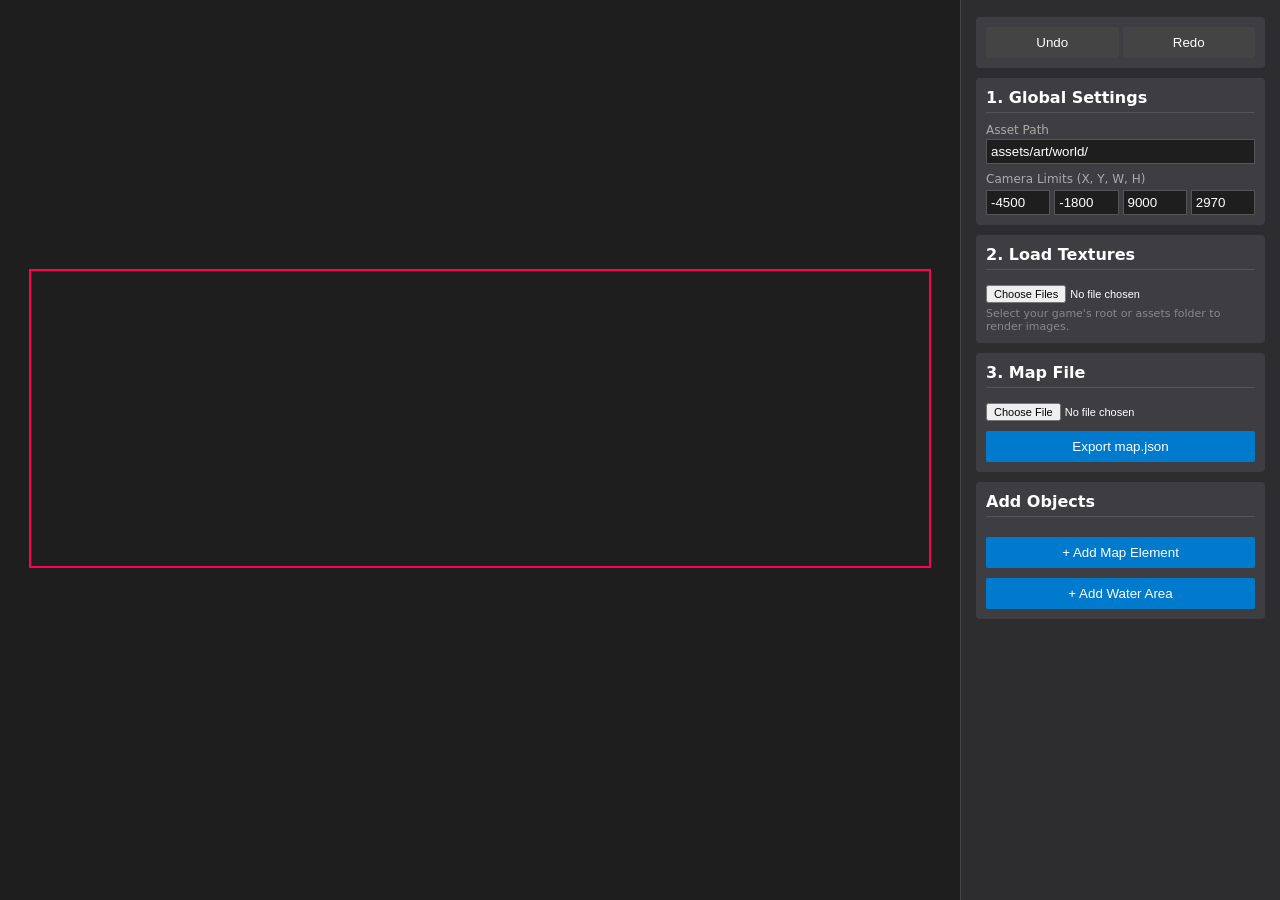
<file: piscatioEditor.html>
<!DOCTYPE html>
<html lang="en">
<head>
    <meta charset="UTF-8">
    <title>Piscatio Map Editor</title>
    <style>
        body { display: flex; margin: 0; height: 100vh; font-family: system-ui, sans-serif; overflow: hidden; background: #1e1e1e; color: #fff; }
        #canvas-container { flex: 1; position: relative; }
        canvas { width: 100%; height: 100%; display: block; cursor: crosshair; }
        #sidebar { width: 320px; background: #2d2d30; padding: 15px; overflow-y: auto; box-sizing: border-box; border-left: 1px solid #444; }
        .panel { background: #3e3e42; padding: 10px; margin-bottom: 10px; border-radius: 4px; }
        label { display: block; font-size: 12px; margin-top: 8px; color: #aaa; }
        input[type="text"], input[type="number"] { width: 100%; padding: 4px; box-sizing: border-box; background: #1e1e1e; border: 1px solid #555; color: #fff; margin-top: 2px; }
        input[type="file"] { font-size: 11px; margin-top: 5px; width: 100%; }
        button { width: 100%; padding: 8px; margin-top: 10px; background: #007acc; border: none; color: white; cursor: pointer; border-radius: 2px; }
        button:hover { background: #0098ff; }
        .danger { background: #cc3333; }
        .danger:hover { background: #ff4444; }
        .success { background: #28a745; }
        .success:hover { background: #218838; }
        h3 { margin-top: 0; font-size: 16px; border-bottom: 1px solid #555; padding-bottom: 5px; margin-bottom: 10px; }
        .help-text { font-size: 11px; color: #888; margin-top: 4px; }
        .flex-row { display: flex; gap: 4px; margin-top: 2px; }
        .btn-half { flex: 1; margin-top: 0; background: #444; }
        .btn-half:hover { background: #555; }
    </style>
</head>
<body>

<div id="canvas-container">
    <canvas id="view"></canvas>
</div>

<div id="sidebar">
    <div class="panel flex-row" style="padding-top: 10px;">
        <button class="btn-half" onclick="undo()" title="Ctrl+Z">Undo</button>
        <button class="btn-half" onclick="redo()" title="Ctrl+Y">Redo</button>
    </div>

    <div class="panel">
        <h3>1. Global Settings</h3>
        <label>Asset Path</label>
        <input type="text" id="inp-assetpath" onfocus="saveState()" oninput="mapData.assetPath = this.value">
        
        <label>Camera Limits (X, Y, W, H)</label>
        <div class="flex-row">
            <input type="number" id="inp-cam-x" onfocus="saveState()" oninput="updateCamLimit('x', this.value)" title="X">
            <input type="number" id="inp-cam-y" onfocus="saveState()" oninput="updateCamLimit('y', this.value)" title="Y">
            <input type="number" id="inp-cam-w" onfocus="saveState()" oninput="updateCamLimit('w', this.value)" title="Width">
            <input type="number" id="inp-cam-h" onfocus="saveState()" oninput="updateCamLimit('h', this.value)" title="Height">
        </div>
    </div>

    <div class="panel">
        <h3>2. Load Textures</h3>
        <input type="file" id="folderInput" webkitdirectory directory multiple>
        <div class="help-text">Select your game's root or assets folder to render images.</div>
    </div>

    <div class="panel">
        <h3>3. Map File</h3>
        <input type="file" id="fileInput" accept=".json">
        <button onclick="saveJSON()">Export map.json</button>
    </div>

    <div class="panel">
        <h3>Add Objects</h3>
        <button onclick="addMapElement()">+ Add Map Element</button>
        <button onclick="addWaterArea()">+ Add Water Area</button>
    </div>

    <div class="panel" id="propertiesPanel" style="display: none;">
        <h3>Properties (<span id="propType"></span>)</h3>
        
        <div id="prop-texture" style="display: none;">
            <label>Texture File (e.g. grass1.png)</label>
            <input type="text" id="inp-texture" onfocus="saveState()" oninput="updateProp('texture', this.value)">
            <label>Z-Order</label>
            <input type="number" id="inp-zorder" onfocus="saveState()" oninput="updateProp('z_order', parseInt(this.value))">
            <button id="btn-add-hitbox" class="success" onclick="addHitboxToSelected()" style="display: none;">+ Add Hitbox</button>
        </div>

        <label>X Position</label>
        <input type="number" id="inp-x" onfocus="saveState()" oninput="updateProp('x', parseInt(this.value))">
        <label>Y Position</label>
        <input type="number" id="inp-y" onfocus="saveState()" oninput="updateProp('y', parseInt(this.value))">
        
        <div id="prop-dim" style="display: none;">
            <label>Width</label>
            <input type="number" id="inp-w" onfocus="saveState()" oninput="updateProp('w', parseInt(this.value))">
            <label>Height</label>
            <input type="number" id="inp-h" onfocus="saveState()" oninput="updateProp('h', parseInt(this.value))">
        </div>

        <button class="danger" onclick="deleteSelected()" style="margin-top: 20px;">Delete Selected</button>
    </div>
</div>

<script>
    const canvas = document.getElementById('view');
    const ctx = canvas.getContext('2d');
    
    let mapData = {
        assetPath: "assets/art/world/",
        cameraLimits: { x: -4500, y: -1800, w: 9000, h: 2970 },
        mapElements: [],
        waterAreas: []
    };

    let cam = { x: 0, y: 0, zoom: 0.1 };
    let selected = null; 
    let loadedImages = {}; 

    // Undo / Redo System
    let undoStack = [];
    let redoStack = [];

    function saveState() {
        undoStack.push(JSON.stringify(mapData));
        redoStack = []; 
        if (undoStack.length > 100) undoStack.shift(); 
    }

    function undo() {
        if (undoStack.length === 0) return;
        redoStack.push(JSON.stringify(mapData));
        mapData = JSON.parse(undoStack.pop());
        selected = null;
        updateGlobalUI();
        updateSidebar();
        render();
    }

    function redo() {
        if (redoStack.length === 0) return;
        undoStack.push(JSON.stringify(mapData));
        mapData = JSON.parse(redoStack.pop());
        selected = null;
        updateGlobalUI();
        updateSidebar();
        render();
    }

    window.addEventListener('keydown', e => {
        if (e.ctrlKey || e.metaKey) {
            if (e.key === 'z' || e.key === 'Z') {
                if (e.shiftKey) redo();
                else undo();
                e.preventDefault();
            } else if (e.key === 'y' || e.key === 'Y') {
                redo();
                e.preventDefault();
            }
        }
    });

    function resize() {
        canvas.width = canvas.parentElement.clientWidth;
        canvas.height = canvas.parentElement.clientHeight;
        render();
    }
    window.addEventListener('resize', resize);
    resize();

    function updateGlobalUI() {
        document.getElementById('inp-assetpath').value = mapData.assetPath || "";
        document.getElementById('inp-cam-x').value = mapData.cameraLimits.x || 0;
        document.getElementById('inp-cam-y').value = mapData.cameraLimits.y || 0;
        document.getElementById('inp-cam-w').value = mapData.cameraLimits.w || 0;
        document.getElementById('inp-cam-h').value = mapData.cameraLimits.h || 0;
    }

    function updateCamLimit(prop, val) {
        mapData.cameraLimits[prop] = parseInt(val) || 0;
        render();
    }

    document.getElementById('folderInput').addEventListener('change', function(e) {
        const files = e.target.files;
        for (let i = 0; i < files.length; i++) {
            let file = files[i];
            if (file.type.match('image.*')) {
                let img = new Image();
                img.onload = () => render(); 
                img.src = URL.createObjectURL(file);
                loadedImages[file.name] = img; 
            }
        }
    });

    function render() {
        ctx.fillStyle = '#1e1e1e';
        ctx.fillRect(0, 0, canvas.width, canvas.height);
        
        ctx.save();
        ctx.translate(canvas.width / 2, canvas.height / 2);
        ctx.scale(cam.zoom, cam.zoom);
        ctx.translate(-cam.x, -cam.y);

        ctx.strokeStyle = '#ff0055';
        ctx.lineWidth = 2 / cam.zoom;
        ctx.strokeRect(mapData.cameraLimits.x, mapData.cameraLimits.y, mapData.cameraLimits.w, mapData.cameraLimits.h);
        
        mapData.waterAreas.forEach((w, i) => {
            ctx.fillStyle = (selected && selected.type==='water' && selected.index===i) ? 'rgba(0, 150, 255, 0.5)' : 'rgba(0, 100, 255, 0.3)';
            ctx.fillRect(w.x, w.y, w.w, w.h);
            ctx.strokeStyle = '#00aaff';
            ctx.strokeRect(w.x, w.y, w.w, w.h);
        });

        let elements = mapData.mapElements.map((e, i) => ({...e, origIndex: i}));
        elements.sort((a, b) => (a.z_order || 0) - (b.z_order || 0));
        
        elements.forEach(e => {
            let isSel = (selected && selected.type==='element' && selected.index===e.origIndex);
            let img = loadedImages[e.texture];
            
            if (img) {
                ctx.drawImage(img, e.x, e.y);
                if (isSel) {
                    ctx.strokeStyle = '#55aa55';
                    ctx.lineWidth = 4 / cam.zoom;
                    ctx.strokeRect(e.x, e.y, img.width, img.height);
                }
            } else {
                ctx.fillStyle = isSel ? '#55aa55' : '#338833';
                ctx.fillRect(e.x, e.y, 100, 100);
                ctx.fillStyle = 'white';
                ctx.font = (20/cam.zoom) + 'px Arial';
                ctx.fillText(e.texture || "no_tex", e.x, e.y - 10);
            }

            if (e.hitbox) {
                let hIsSel = (selected && selected.type==='hitbox' && selected.index===e.origIndex);
                ctx.fillStyle = hIsSel ? 'rgba(255, 170, 0, 0.4)' : 'rgba(170, 85, 0, 0.2)';
                ctx.fillRect(e.hitbox.x, e.hitbox.y, e.hitbox.w, e.hitbox.h);
                ctx.strokeStyle = hIsSel ? '#ffaa00' : '#aa5500';
                ctx.lineWidth = 2 / cam.zoom;
                ctx.strokeRect(e.hitbox.x, e.hitbox.y, e.hitbox.w, e.hitbox.h);
            }
        });

        ctx.restore();
    }

    let isDragging = false, dragType = 0, lastMouse = {x:0, y:0};
    let dragStartState = null; 
    let hasMovedDuringDrag = false;

    function screenToWorld(sx, sy) {
        return {
            x: (sx - canvas.width / 2) / cam.zoom + cam.x,
            y: (sy - canvas.height / 2) / cam.zoom + cam.y
        };
    }

    canvas.addEventListener('mousedown', e => {
        document.activeElement.blur(); 
        
        const wPos = screenToWorld(e.offsetX, e.offsetY);
        lastMouse = { x: e.offsetX, y: e.offsetY };
        
        if (e.button === 2) { dragType = 2; return; }

        selected = null; dragType = 1;

        for(let i = mapData.mapElements.length-1; i >= 0; i--) {
            let hb = mapData.mapElements[i].hitbox;
            if (hb && wPos.x > hb.x && wPos.x < hb.x+hb.w && wPos.y > hb.y && wPos.y < hb.y+hb.h) {
                selected = {type: 'hitbox', index: i}; break;
            }
        }
        
        if(!selected) {
            for(let i = mapData.mapElements.length-1; i >= 0; i--) {
                let el = mapData.mapElements[i];
                let img = loadedImages[el.texture];
                let ew = img ? img.width : 100;
                let eh = img ? img.height : 100;
                
                if (wPos.x > el.x && wPos.x < el.x+ew && wPos.y > el.y && wPos.y < el.y+eh) {
                    selected = {type: 'element', index: i}; break;
                }
            }
        }
        
        if(!selected) {
            for(let i = mapData.waterAreas.length-1; i >= 0; i--) {
                let wa = mapData.waterAreas[i];
                if (wPos.x > wa.x && wPos.x < wa.x+wa.w && wPos.y > wa.y && wPos.y < wa.y+wa.h) {
                    selected = {type: 'water', index: i}; break;
                }
            }
        }
        
        if (selected) {
            dragStartState = JSON.stringify(mapData);
            hasMovedDuringDrag = false;
        }

        updateSidebar();
        render();
    });

    canvas.addEventListener('mousemove', e => {
        let dx = e.offsetX - lastMouse.x;
        let dy = e.offsetY - lastMouse.y;
        lastMouse = { x: e.offsetX, y: e.offsetY };

        if (dragType === 2) {
            cam.x -= dx / cam.zoom; cam.y -= dy / cam.zoom; render();
        } else if (dragType === 1 && selected) {
            let wDx = dx / cam.zoom, wDy = dy / cam.zoom;
            let target = null;
            if (selected.type === 'element') target = mapData.mapElements[selected.index];
            if (selected.type === 'hitbox') target = mapData.mapElements[selected.index].hitbox;
            if (selected.type === 'water') target = mapData.waterAreas[selected.index];
            
            if (target) {
                hasMovedDuringDrag = true;
                target.x += wDx; target.y += wDy;
                updateSidebar(); render();
            }
        }
    });

    window.addEventListener('mouseup', () => {
        if (dragType === 1 && selected && hasMovedDuringDrag && dragStartState) {
            undoStack.push(dragStartState);
            redoStack = []; 
        }
        dragType = 0;
        hasMovedDuringDrag = false;
        dragStartState = null;
    });

    canvas.addEventListener('contextmenu', e => e.preventDefault());
    
    canvas.addEventListener('wheel', e => {
        let zoomAmount = e.deltaY > 0 ? 0.9 : 1.1;
        cam.zoom *= zoomAmount;
        render();
    });

    function updateSidebar() {
        const pnl = document.getElementById('propertiesPanel');
        const btnAddHitbox = document.getElementById('btn-add-hitbox');
        
        if (!selected) { pnl.style.display = 'none'; return; }
        
        pnl.style.display = 'block';
        document.getElementById('propType').innerText = selected.type;
        
        let target = null;
        document.getElementById('prop-texture').style.display = 'none';
        document.getElementById('prop-dim').style.display = 'none';
        btnAddHitbox.style.display = 'none';

        if (selected.type === 'element') {
            target = mapData.mapElements[selected.index];
            document.getElementById('prop-texture').style.display = 'block';
            document.getElementById('inp-texture').value = target.texture || "";
            document.getElementById('inp-zorder').value = target.z_order || 0;
            
            if (!target.hitbox) btnAddHitbox.style.display = 'block';
            
        } else if (selected.type === 'hitbox') {
            target = mapData.mapElements[selected.index].hitbox;
            document.getElementById('prop-dim').style.display = 'block';
            document.getElementById('inp-w').value = Math.round(target.w);
            document.getElementById('inp-h').value = Math.round(target.h);
        } else if (selected.type === 'water') {
            target = mapData.waterAreas[selected.index];
            document.getElementById('prop-dim').style.display = 'block';
            document.getElementById('inp-w').value = Math.round(target.w);
            document.getElementById('inp-h').value = Math.round(target.h);
        }

        document.getElementById('inp-x').value = Math.round(target.x);
        document.getElementById('inp-y').value = Math.round(target.y);
    }

    function updateProp(prop, val) {
        if (!selected) return;
        let target = null;
        if (selected.type === 'element') target = mapData.mapElements[selected.index];
        if (selected.type === 'hitbox') target = mapData.mapElements[selected.index].hitbox;
        if (selected.type === 'water') target = mapData.waterAreas[selected.index];
        if (target) target[prop] = val;
        render();
    }

    function addMapElement() {
        saveState();
        mapData.mapElements.push({ x: cam.x, y: cam.y, texture: "new.png", z_order: 10, hitbox: {x: cam.x, y: cam.y, w: 100, h: 100} });
        selected = { type: 'element', index: mapData.mapElements.length - 1 };
        updateSidebar(); render();
    }

    function addWaterArea() {
        saveState();
        mapData.waterAreas.push({ x: cam.x, y: cam.y, w: 500, h: 500 });
        selected = { type: 'water', index: mapData.waterAreas.length - 1 };
        updateSidebar(); render();
    }
    
    function addHitboxToSelected() {
        if (selected && selected.type === 'element') {
            saveState();
            let target = mapData.mapElements[selected.index];
            let img = loadedImages[target.texture];
            // Default to image bounds if loaded, otherwise 100x100
            let ew = img ? img.width : 100;
            let eh = img ? img.height : 100;
            target.hitbox = { x: target.x, y: target.y, w: ew, h: eh };
            
            // Switch selection to the newly created hitbox
            selected = { type: 'hitbox', index: selected.index };
            updateSidebar(); render();
        }
    }

    function deleteSelected() {
        if (!selected) return;
        saveState();
        if (selected.type === 'element') {
            mapData.mapElements.splice(selected.index, 1);
        } else if (selected.type === 'hitbox') {
            // Delete just the hitbox property, keeping the element
            delete mapData.mapElements[selected.index].hitbox;
        } else if (selected.type === 'water') {
            mapData.waterAreas.splice(selected.index, 1);
        }
        selected = null; updateSidebar(); render();
    }

    document.getElementById('fileInput').addEventListener('change', function(e) {
        const file = e.target.files[0];
        if (!file) return;
        const reader = new FileReader();
        reader.onload = (e) => {
            saveState(); 
            mapData = JSON.parse(e.target.result);
            updateGlobalUI();
            selected = null;
            updateSidebar();
            render();
        };
        reader.readAsText(file);
    });

    function saveJSON() {
        let cleanData = JSON.parse(JSON.stringify(mapData));
        const dataStr = "data:text/json;charset=utf-8," + encodeURIComponent(JSON.stringify(cleanData, null, 4));
        const dlAnchorElem = document.createElement('a');
        dlAnchorElem.setAttribute("href", dataStr);
        dlAnchorElem.setAttribute("download", "map.json");
        dlAnchorElem.click();
    }

    updateGlobalUI();
    render();
</script>
</body>
</html>
</file>
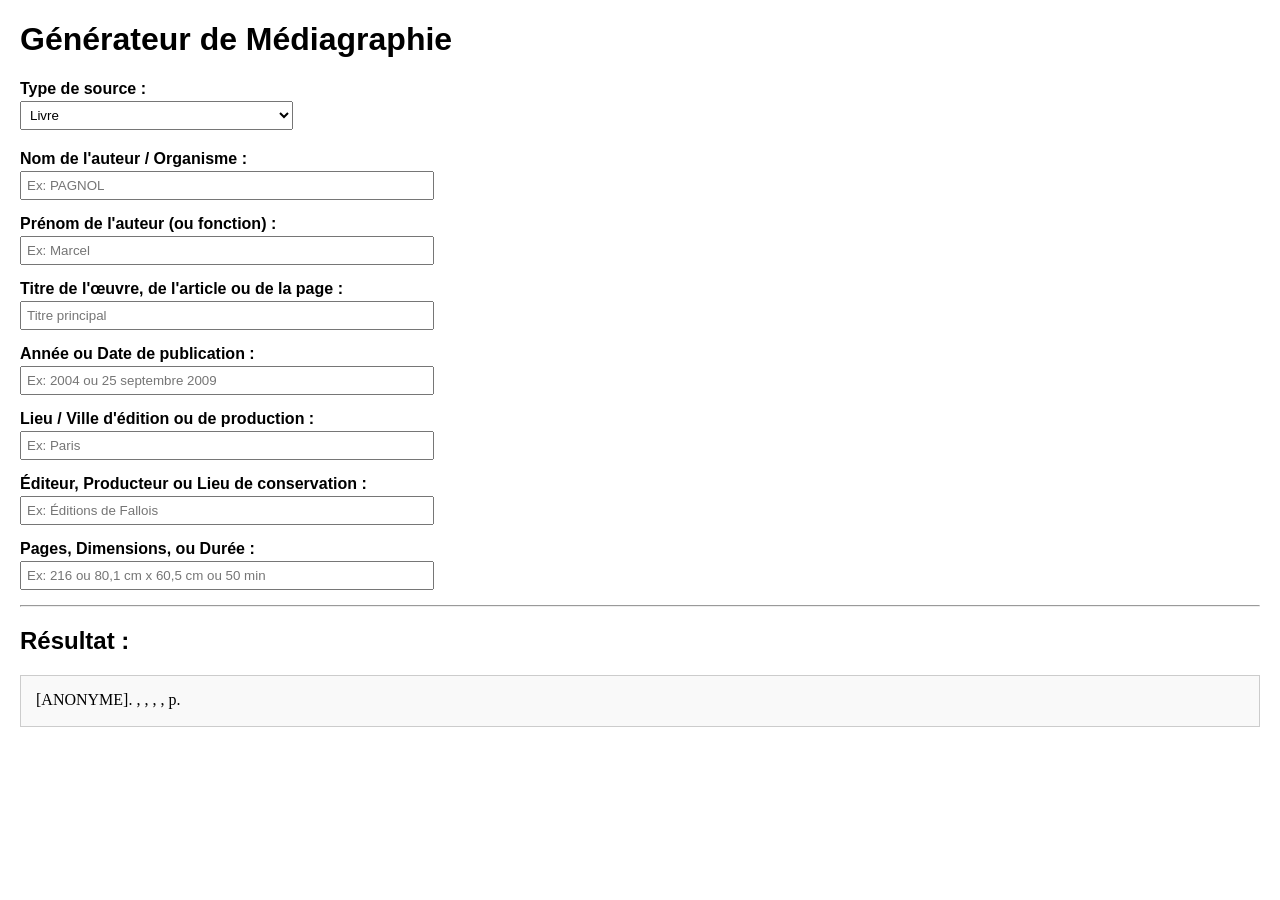
<file: tools/mediagraphie.html>
<!DOCTYPE html>
<html lang="fr">
<head>
    <meta charset="UTF-8">
    <title>Générateur de Médiagraphie</title>
    <style>
        body { font-family: sans-serif; margin: 20px; }
        .champ { display: none; margin-bottom: 15px; }
        label { display: block; font-weight: bold; margin-bottom: 3px; }
        input { width: 100%; max-width: 400px; padding: 5px; }
        select { padding: 5px; margin-bottom: 20px; }
        #resultat { padding: 15px; border: 1px solid #ccc; background-color: #f9f9f9; min-height: 20px; font-family: "Times New Roman", Times, serif; }
    </style>
    <script>
        function initialiser() {
            const mois = ["janvier", "février", "mars", "avril", "mai", "juin", "juillet", "août", "septembre", "octobre", "novembre", "décembre"];
            const d = new Date();
            document.getElementById('date_consultation').value = d.getDate() + " " + mois[d.getMonth()] + " " + d.getFullYear();
            
            mettreAJourAffichage();
        }

        function mettreAJourAffichage() {
            let type = document.getElementById('type').value;
            let champs = document.getElementsByClassName('champ');
            
            // Masquer tous les champs par défaut
            for(let i = 0; i < champs.length; i++) {
                champs[i].style.display = 'none';
            }

            // Définir les champs à afficher selon les règles du document
            let aAfficher = [];
            switch(type) {
                case "livre":
                case "dictionnaire":
                    aAfficher = ['nom', 'prenom', 'titre', 'ville', 'editeur', 'annee', 'pages']; 
                    break;
                case "article_livre":
                    aAfficher = ['nom', 'prenom', 'titre', 'conteneur', 'ville', 'editeur', 'annee', 'pages']; 
                    break;
                case "periodique":
                    aAfficher = ['nom', 'prenom', 'titre', 'conteneur', 'autre', 'annee', 'pages']; 
                    break;
                case "site":
                    aAfficher = ['nom', 'prenom', 'titre', 'url', 'date_consultation']; 
                    break;
                case "periodique_en_ligne":
                    aAfficher = ['nom', 'prenom', 'titre', 'conteneur', 'annee', 'url', 'date_consultation']; 
                    break;
                case "livre_en_ligne":
                    aAfficher = ['nom', 'prenom', 'titre', 'ville', 'editeur', 'annee', 'pages', 'url', 'date_consultation']; 
                    break;
                case "audiovisuel":
                    aAfficher = ['nom', 'prenom', 'titre', 'support', 'ville', 'editeur', 'annee', 'pages']; 
                    break;
                case "television":
                    aAfficher = ['nom', 'prenom', 'titre', 'ville', 'editeur', 'annee', 'pages', 'autre']; 
                    break;
                case "film_en_ligne":
                    aAfficher = ['nom', 'prenom', 'titre', 'annee', 'pages', 'editeur', 'conteneur', 'support', 'url', 'date_consultation']; 
                    break;
                case "wikipedia":
                    aAfficher = ['titre', 'annee', 'url', 'date_consultation']; 
                    break;
                case "conference":
                    aAfficher = ['nom', 'prenom', 'titre', 'support', 'ville', 'conteneur', 'annee']; 
                    break;
                case "courriel":
                    aAfficher = ['nom', 'prenom', 'titre', 'annee', 'autre', 'url']; 
                    break;
                case "entrevue":
                    aAfficher = ['nom', 'prenom', 'titre', 'ville', 'annee']; 
                    break;
                case "image_en_ligne":
                case "toile":
                    aAfficher = ['nom', 'prenom', 'titre', 'support', 'pages', 'annee', 'ville', 'editeur', 'url', 'date_consultation']; 
                    break;
                case "carte":
                    aAfficher = ['nom', 'prenom', 'titre', 'conteneur', 'support', 'ville', 'editeur', 'annee', 'pages', 'url', 'date_consultation']; 
                    break;
                case "blogue":
                    aAfficher = ['nom', 'prenom', 'titre', 'conteneur', 'annee', 'url', 'date_consultation']; 
                    break;
            }

            // Afficher uniquement les champs requis
            aAfficher.forEach(id => {
                document.getElementById('div_' + id).style.display = 'block';
            });

            generer();
        }

        function devinerDonnees() {
            let urlStr = document.getElementById('url').value.trim();
            let titreInput = document.getElementById('titre');
            
            if (urlStr && !titreInput.value) {
                try {
                    let urlObj = new URL(urlStr);
                    let chemin = urlObj.pathname.split('/').filter(Boolean).pop();
                    if (chemin) {
                        let texteDevine = chemin.replace(/-/g, ' ').replace(/_/g, ' ').replace(/\.[a-zA-Z0-9]+$/, '');
                        titreInput.value = texteDevine.charAt(0).toUpperCase() + texteDevine.slice(1);
                    } else {
                        titreInput.value = urlObj.hostname;
                    }
                    generer();
                } catch(e) {
                    console.log("URL invalide pour la devinette automatique.");
                }
            }
        }

        function formaterAuteur(nom, prenom, type) {
            if (nom && prenom) return nom.toUpperCase() + ", " + prenom + ". ";
            if (nom) return nom.toUpperCase() + ". ";
            if (type === 'wikipedia') return "";
            return "[ANONYME]. ";
        }

        function generer() {
            let type = document.getElementById('type').value;
            let nom = document.getElementById('nom').value.trim();
            let prenom = document.getElementById('prenom').value.trim();
            let titre = document.getElementById('titre').value.trim();
            let conteneur = document.getElementById('conteneur').value.trim();
            let ville = document.getElementById('ville').value.trim();
            let editeur = document.getElementById('editeur').value.trim();
            let annee = document.getElementById('annee').value.trim();
            let pages = document.getElementById('pages').value.trim();
            let url = document.getElementById('url').value.trim();
            let date_consultation = document.getElementById('date_consultation').value.trim();
            let support = document.getElementById('support').value.trim();
            let autre = document.getElementById('autre').value.trim();

            let auteur = formaterAuteur(nom, prenom, type);
            let resultat = "";

            // Génération selon le type sélectionné, basé sur les champs visibles
            switch(type) {
                case "livre":
                case "dictionnaire":
                    resultat = auteur + "<i>" + titre + "</i>, " + ville + ", " + editeur + ", " + annee + ", " + pages + " p.";
                    break;
                case "article_livre":
                    resultat = auteur + "« " + titre + " », <i>" + conteneur + "</i>, " + ville + ", " + editeur + ", " + annee + ", p. " + pages + ".";
                    break;
                case "periodique":
                    resultat = auteur + "« " + titre + " », <i>" + conteneur + "</i>, " + (autre ? autre + ", " : "") + "(" + annee + "), p. " + pages + ".";
                    break;
                case "site":
                    resultat = auteur + "<i>" + titre + "</i>, [En ligne], " + url + " (Page consultée le " + date_consultation + ")";
                    break;
                case "periodique_en_ligne":
                    resultat = auteur + "« " + titre + " », <i>" + conteneur + "</i>, " + annee + ", [En ligne], " + url + " (Page consultée le " + date_consultation + ")";
                    break;
                case "livre_en_ligne":
                    resultat = auteur + "<i>" + titre + "</i>, " + ville + ", " + editeur + ", " + annee + ", " + pages + " p., " + url + " (Page consultée le " + date_consultation + ")";
                    break;
                case "audiovisuel":
                    resultat = auteur + "<i>" + titre + "</i>, [" + (support || "DVD") + "], " + ville + ", " + editeur + ", " + annee + ", " + pages + ".";
                    break;
                case "television":
                    resultat = auteur + "<i>" + titre + "</i>, " + ville + ", " + editeur + ", " + annee + ", " + pages + ", coul. (" + autre + ").";
                    break;
                case "film_en_ligne":
                    resultat = auteur + "<i>" + titre + "</i>, " + annee + ", " + pages + ", dans " + editeur + ", <i>" + conteneur + "</i>, " + support + ", " + url + " (Page consultée le " + date_consultation + ").";
                    break;
                case "wikipedia":
                    resultat = "« " + titre + " », dans <i>Wikipédia</i>, " + annee + ", " + url + " (Page consultée le " + date_consultation + ").";
                    break;
                case "conference":
                    resultat = auteur + "<i>" + titre + "</i>, " + support + ", " + ville + ", " + conteneur + ", " + annee + ".";
                    break;
                case "courriel":
                    resultat = auteur + "<i>" + titre + "</i> (" + annee + "), courriel à " + autre + ", " + url;
                    break;
                case "entrevue":
                    resultat = auteur + "<i>" + titre + "</i>, " + ville + ", " + annee + ".";
                    break;
                case "image_en_ligne":
                    resultat = auteur + "<i>" + titre + "</i>, " + support + ", " + pages + ", " + annee + ", " + ville + ", " + editeur + ", " + url + " (Page consultée le " + date_consultation + ")";
                    break;
                case "toile":
                    resultat = auteur + "<i>" + titre + "</i>, " + support + ", " + pages + ", " + annee + ", " + ville + ", " + editeur + (url ? ", " + url + " (Page consultée le " + date_consultation + ")" : ".");
                    break;
                case "carte":
                    resultat = auteur + (url ? "« " + titre + " », <i>" + conteneur + "</i>" : "<i>" + titre + "</i>, " + support) + ", " + ville + ", " + editeur + ", " + annee + (url ? ", " + url + " (Page consultée le " + date_consultation + ")" : ", " + pages + ".");
                    break;
                case "blogue":
                    resultat = auteur + "« " + titre + " » dans <i>" + conteneur + "</i>, " + annee + ", " + url + " (Page consultée le " + date_consultation + ")";
                    break;
            }

            document.getElementById('resultat').innerHTML = resultat;
        }
    </script>
</head>
<body onload="initialiser()">
    <h1>Générateur de Médiagraphie</h1>
    
    <label for="type">Type de source :</label>
    <select id="type" onchange="mettreAJourAffichage()">
        <option value="livre">Livre</option>
        <option value="article_livre">Article de livre ou d'encyclopédie</option>
        <option value="dictionnaire">Dictionnaire ou encyclopédie</option>
        <option value="periodique">Article de journal ou de revue (papier)</option>
        <option value="site">Site Internet</option>
        <option value="periodique_en_ligne">Article dans un périodique en ligne</option>
        <option value="livre_en_ligne">Livre en ligne ou document numérisé</option>
        <option value="audiovisuel">Document audiovisuel (CD, DVD)</option>
        <option value="television">Émission de télévision</option>
        <option value="film_en_ligne">Film ou vidéo en ligne</option>
        <option value="wikipedia">Page Wikipédia</option>
        <option value="conference">Conférence</option>
        <option value="courriel">Courriel</option>
        <option value="entrevue">Entrevue</option>
        <option value="image_en_ligne">Image, illustration, photographie en ligne</option>
        <option value="toile">Toile / Toile en ligne</option>
        <option value="carte">Carte géographique / en ligne</option>
        <option value="blogue">Billet de blogue, forum ou réseau social</option>
    </select>

    <div id="div_nom" class="champ">
        <label>Nom de l'auteur / Organisme :</label>
        <input type="text" id="nom" placeholder="Ex: PAGNOL" onkeyup="generer()">
    </div>

    <div id="div_prenom" class="champ">
        <label>Prénom de l'auteur (ou fonction) :</label>
        <input type="text" id="prenom" placeholder="Ex: Marcel" onkeyup="generer()">
    </div>

    <div id="div_titre" class="champ">
        <label>Titre de l'œuvre, de l'article ou de la page :</label>
        <input type="text" id="titre" placeholder="Titre principal" onkeyup="generer()">
    </div>

    <div id="div_conteneur" class="champ">
        <label>Titre du conteneur (Site, Revue, Blogue, Événement) :</label>
        <input type="text" id="conteneur" placeholder="Ex: La Presse" onkeyup="generer()">
    </div>

    <div id="div_url" class="champ">
        <label>URL / Adresse électronique :</label>
        <input type="text" id="url" placeholder="http://..." onkeyup="generer()" onblur="devinerDonnees()">
    </div>

    <div id="div_date_consultation" class="champ">
        <label>Date de consultation :</label>
        <input type="text" id="date_consultation" onkeyup="generer()">
    </div>

    <div id="div_annee" class="champ">
        <label>Année ou Date de publication :</label>
        <input type="text" id="annee" placeholder="Ex: 2004 ou 25 septembre 2009" onkeyup="generer()">
    </div>

    <div id="div_ville" class="champ">
        <label>Lieu / Ville d'édition ou de production :</label>
        <input type="text" id="ville" placeholder="Ex: Paris" onkeyup="generer()">
    </div>

    <div id="div_editeur" class="champ">
        <label>Éditeur, Producteur ou Lieu de conservation :</label>
        <input type="text" id="editeur" placeholder="Ex: Éditions de Fallois" onkeyup="generer()">
    </div>

    <div id="div_pages" class="champ">
        <label>Pages, Dimensions, ou Durée :</label>
        <input type="text" id="pages" placeholder="Ex: 216 ou 80,1 cm x 60,5 cm ou 50 min" onkeyup="generer()">
    </div>

    <div id="div_support" class="champ">
        <label>Support / Procédé / Type de communication :</label>
        <input type="text" id="support" placeholder="Ex: DVD, gouache sur toile, conférence inaugurale" onkeyup="generer()">
    </div>

    <div id="div_autre" class="champ">
        <label>Autres spécificités (Vol, numéro, destinataire, date diffusion) :</label>
        <input type="text" id="autre" placeholder="Ex: vol. 216, no 3" onkeyup="generer()">
    </div>

    <hr>
    <h2>Résultat :</h2>
    <p id="resultat"></p>
</body>
</html>
</file>
